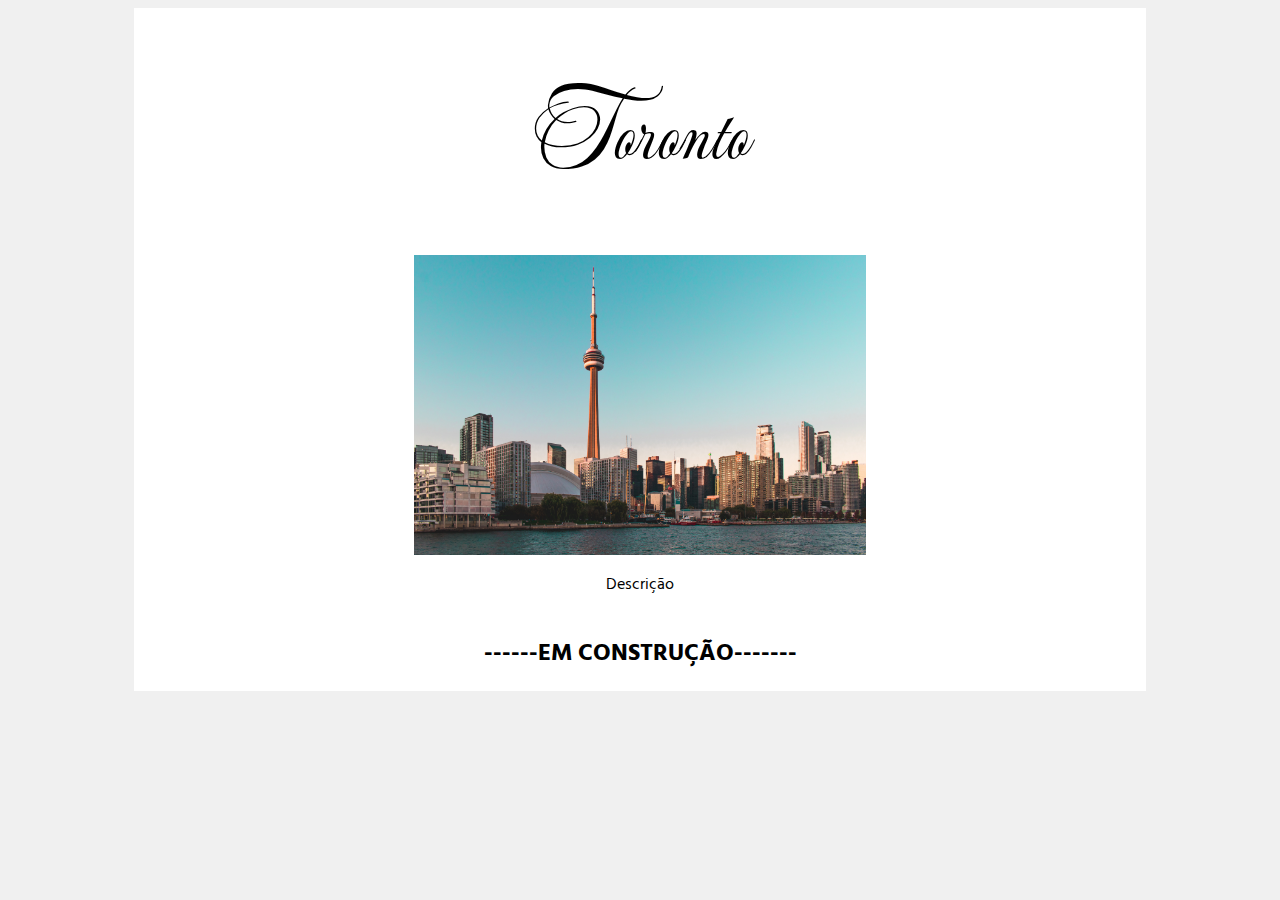
<file: viagem1.html>
<!DOCTYPE html>
<html lang="en">
<head>
    <meta charset="UTF-8">
    <meta http-equiv="X-UA-Compatible" content="IE=edge">
    <meta name="viewport" content="width=, initial-scale=1.0">
    <link rel="stylesheet" href="./style2.css">
    <link rel="preconnect" href="https://fonts.googleapis.com">
    <link rel="preconnect" href="https://fonts.googleapis.com">
    <link rel="preconnect" href="https://fonts.gstatic.com" crossorigin>
    <link href="https://fonts.googleapis.com/css2?family=Hind+Siliguri:wght@300;500;700&display=swap" rel="stylesheet">
    <link rel="preconnect" href="https://fonts.googleapis.com">
    <link rel="preconnect" href="https://fonts.gstatic.com" crossorigin>
    <link href="https://fonts.googleapis.com/css2?family=Mea+Culpa&display=swap" rel="stylesheet">
    <link rel="icon" type="imagem/png" href="./img/favicon-16x16.png" />
    <title>Toronto</title>
</head>
<body>
    <main>
        <h1 class="titulo-viagem" >Toronto</h1>
        <img class="imagem-titulo" src="./img/toronto.jpg" alt="Toronto city">
        <p> Descrição</p>
        <h2>------EM CONSTRUÇÃO-------</h2>
    </main>
</body>
</html>
</file>
<file: style2.css>
body{
    background-color: #f0f0f0;
    display: flex;
    flex-direction: column;
    align-items: center;
}

main {
    background-color: white;
    height:100%;
    width: 80%;
    font-family: 'Hind Siliguri', sans-serif;
    display: flex;
    align-items: center;
    flex-direction: column;
}
.titulo-viagem{
    font-family:'Mea Culpa', cursive;
    font-size: 90px;
    font-weight: 400;
}
.imagem-titulo{
    height: 300px;
}
tr{
    background-color: #f0f0f0;
}
td{
    padding: 20px;
}
</file>
